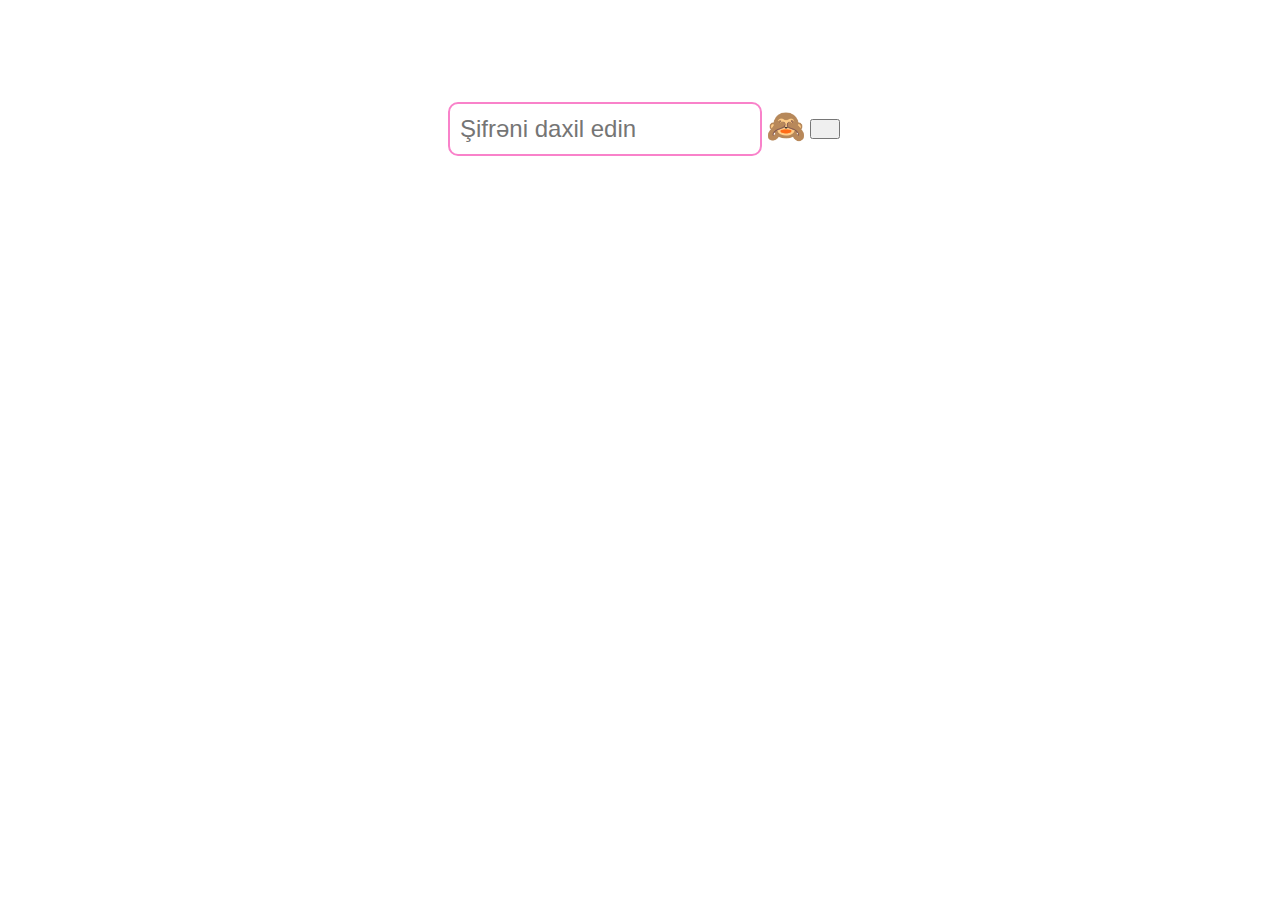
<file:  hide-show/index.html>
<!DOCTYPE html>
<html lang="en">
  <head>
    <meta charset="UTF-8" />
    <meta name="viewport" content="width=device-width, initial-scale=1.0" />
    <title>Document</title>
    <link rel="stylesheet" href="./css/style.css" />
  </head>
  <body>
    <input type="password" placeholder="Şifrəni daxil edin" id="password" />
    <span class="icon" id="icon" style="cursor: pointer"></span>

    <button class="btn" id="btn"></button>

    <script src="./js/app.js"></script>
  </body>
</html>
</file>
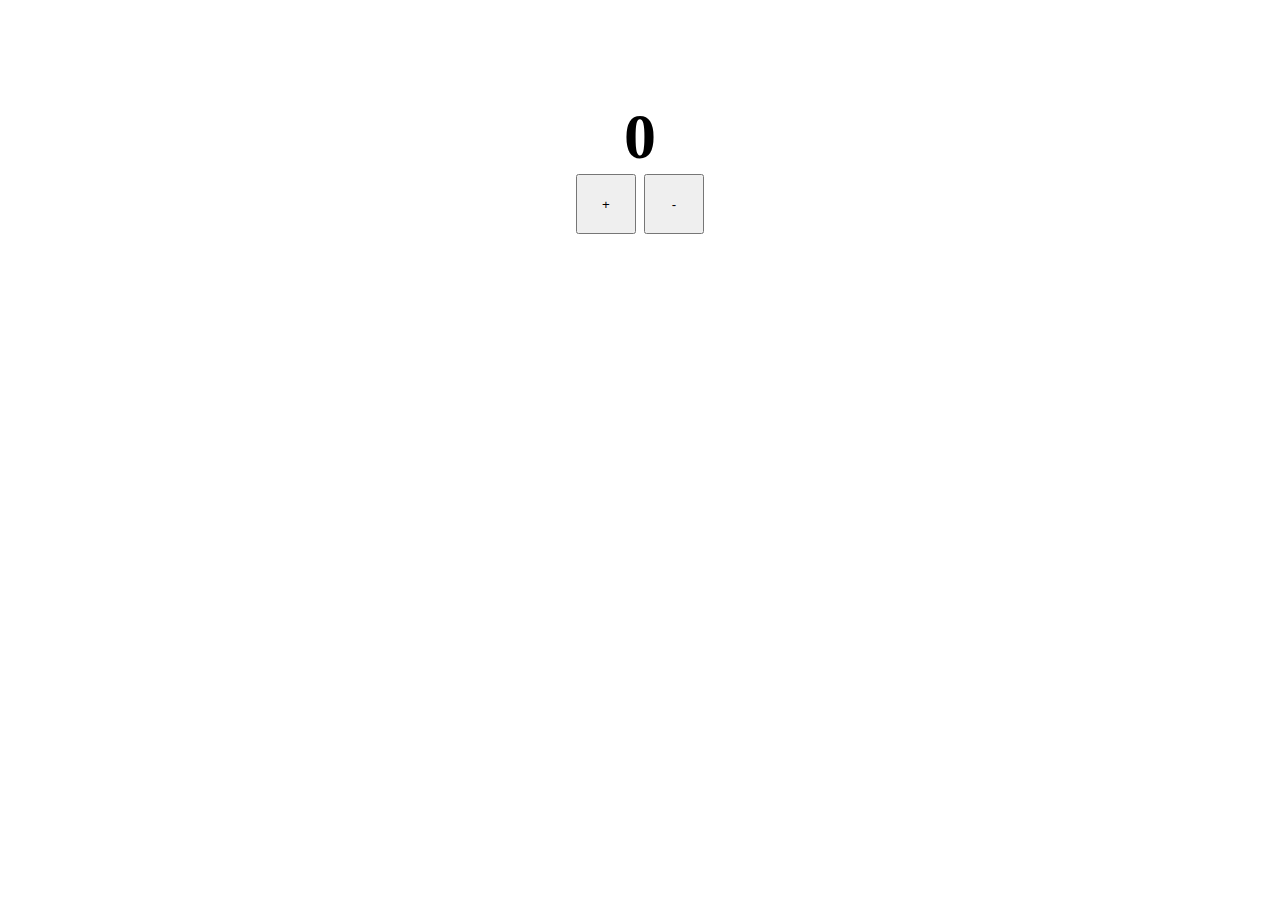
<file: counter/index.html>
<!DOCTYPE html>
<html lang="en">
  <head>
    <meta charset="UTF-8" />
    <meta name="viewport" content="width=device-width, initial-scale=1.0" />
    <title>Document</title>
    <link rel="stylesheet" href="./css/style.css" />
  </head>
  <body>
    <div class="counter">
      <h1 id="counter"></h1>

      <button id="artirBtn">+</button>
      <button id="azaltBtn">-</button>
    </div>
    <script src="./js/app.js"></script>
  </body>
</html>
</file>
<file:  hide-show/css/style.css>
* {
  margin: 0;
  padding: 0;
  user-select: none;
}

body {
  transition: 0.3s;
}

input {
  width: 300px;
  height: 50px;
  font-size: x-large;
  padding-left: 10px;
  margin: 8% 0 0 35%;
  border-radius: 10px;
  color: rgb(249, 130, 202);
  border: 2px solid rgb(249, 130, 202);
}

.icon {
  font-size: xx-large;
}

.btn {
  width: 30px;
  height: 20px;
}
</file>
<file: counter/css/style.css>
* {
  margin: 0;
  padding: 0;
  box-sizing: border-box;
}

.counter {
  margin-top: 100px;
  text-align: center;
  font-size: xx-large;

  button {
    width: 60px;
    height: 60px;
  }
}
</file>
